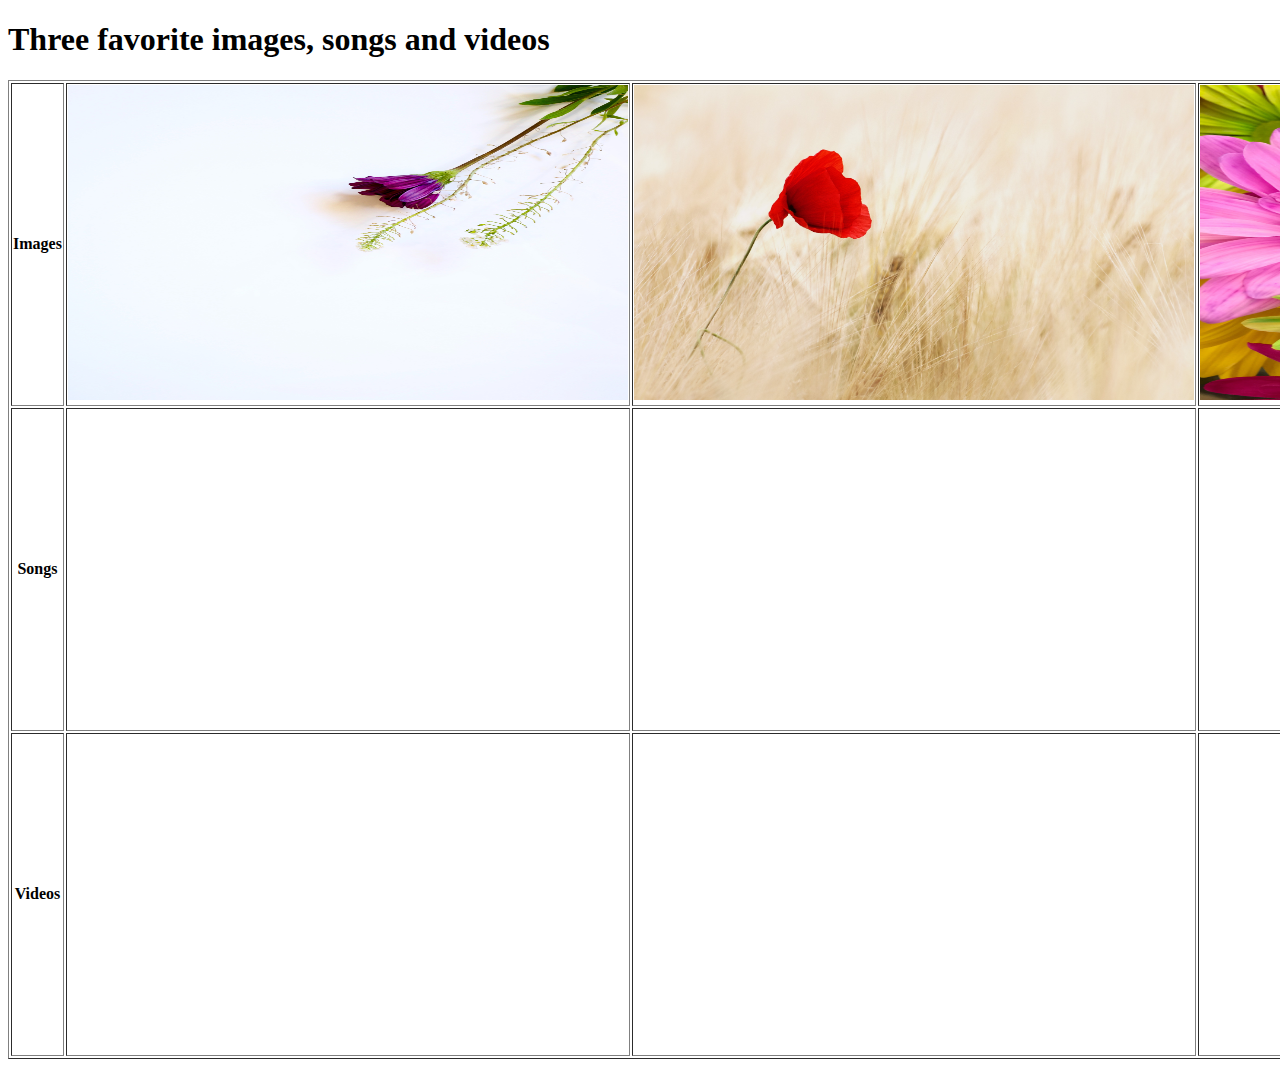
<file: Apostu/HTML5Day2Basic/index.html>
<!DOCTYPE html>
<html lang="en">
<head>
    <meta charset="UTF-8">
    <meta http-equiv="X-UA-Compatible" content="IE=edge">
    <meta name="viewport" content="width=device-width, initial-scale=1.0">
    <title>Document</title>
</head>
<body>
    <h1>Three favorite images, songs and videos</h1>
    <table border="1">
        <tr>
            <th>Images</th>
            <td><img src="img/pexels-jess-bailey-designs-1172849.jpg" alt="flowers" width="560" height="315"></td>
            <td><img src="img/pexels-pixabay-70741.jpg" alt="flowers" width="560" height="315"></td>
            <td><img src="img/pexels-unchalee-srirugsar-85773.jpg" alt="flowers" width="560" height="315"></td>
        </tr>
        <tr>
            <th>Songs</th>
            <td><iframe width="560" height="315" src="https://www.youtube.com/embed/Ckom3gf57Yw" title="YouTube video player" frameborder="0" allow="accelerometer; autoplay; clipboard-write; encrypted-media; gyroscope; picture-in-picture" allowfullscreen></iframe></td>
            <td><iframe width="560" height="315" src="https://www.youtube.com/embed/7xrM4TrHUY4" title="YouTube video player" frameborder="0" allow="accelerometer; autoplay; clipboard-write; encrypted-media; gyroscope; picture-in-picture" allowfullscreen></iframe></td>
            <td><iframe width="560" height="315" src="https://www.youtube.com/embed/sw9Y9VupVkk" title="YouTube video player" frameborder="0" allow="accelerometer; autoplay; clipboard-write; encrypted-media; gyroscope; picture-in-picture" allowfullscreen></iframe></td>
        </tr>
        <tr>
            <th>Videos</th>
            <td><iframe width="560" height="315" src="https://www.youtube.com/embed/sJhhLvW-Xvg" title="YouTube video player" frameborder="0" allow="accelerometer; autoplay; clipboard-write; encrypted-media; gyroscope; picture-in-picture" allowfullscreen></iframe></td>
            <td><iframe width="560" height="315" src="https://www.youtube.com/embed/mEFZG7JVNcI" title="YouTube video player" frameborder="0" allow="accelerometer; autoplay; clipboard-write; encrypted-media; gyroscope; picture-in-picture" allowfullscreen></iframe></td>
            <td><iframe width="560" height="315" src="https://www.youtube.com/embed/GhzGrc88Iy0" title="YouTube video player" frameborder="0" allow="accelerometer; autoplay; clipboard-write; encrypted-media; gyroscope; picture-in-picture" allowfullscreen></iframe></td>
          
        </tr>
    </table>
</body>
</html>
</file>
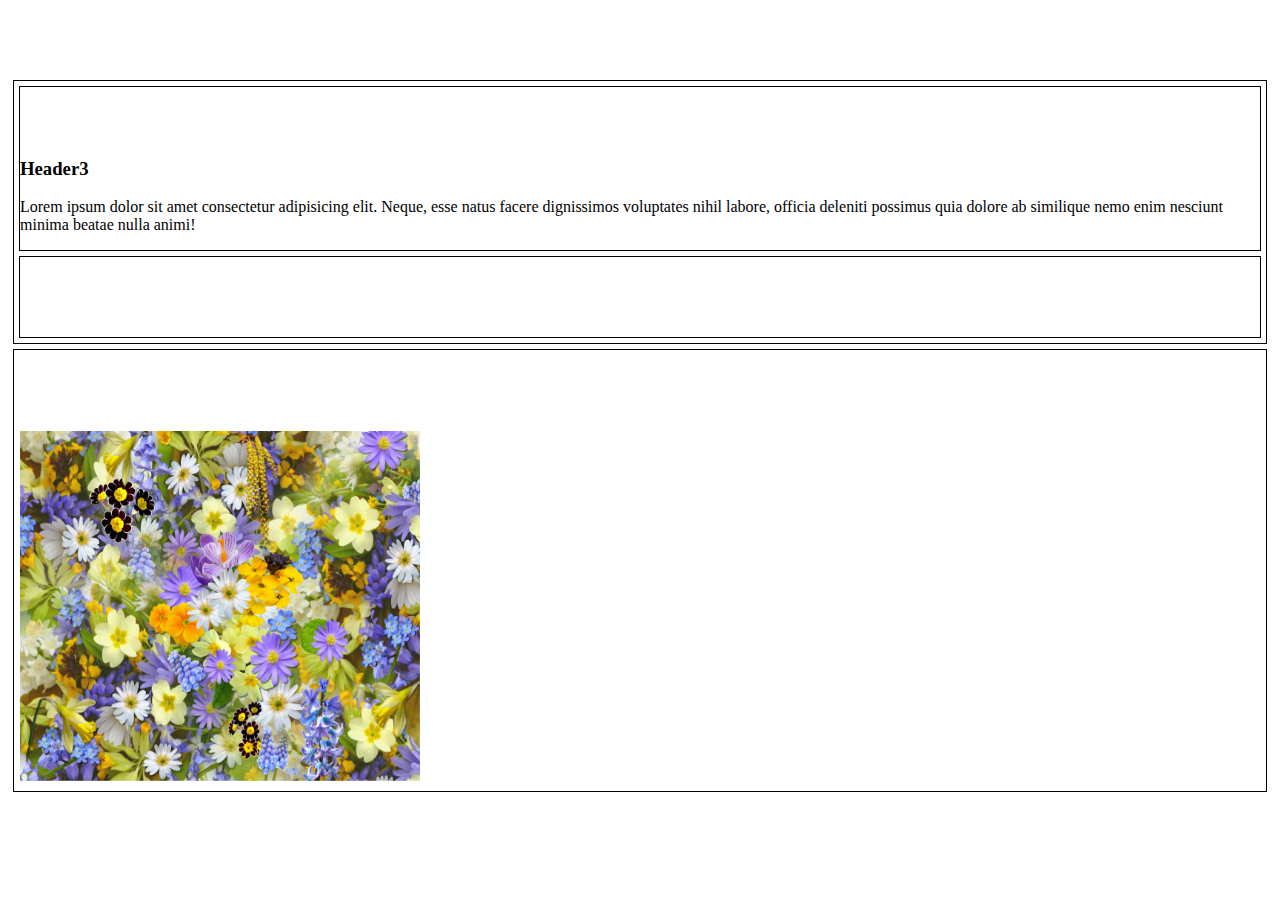
<file: Apostu/CSS Basic/Exercise1/index.html>
<!DOCTYPE html>
<html lang="en">
<head>
    <meta charset="UTF-8">
    <meta http-equiv="X-UA-Compatible" content="IE=edge">
    <meta name="viewport" content="width=device-width, initial-scale=1.0">
    <title>CSS Basic</title>
    <link rel="stylesheet" href="style.css">
</head>
<body>
    <h1>Create an HTML document, including a link to an external CSS </h1>
    <div class="left" id="first">
        <div class="left" id="third">
            <p>Lorem ipsum dolor sit, amet consectetur adipisicing elit. Architecto distinctio reprehenderit voluptate aspernatur dolore laboriosam consequatur fuga quae ab delectus, ex repellendus, sint consequuntur optio, tenetur eum hic a saepe.</p>
            <!-- span tag doesn't work here because it can't be put at the beginning of a line -->
            <span>
                <h3>Header3</h3>
                <p>Lorem ipsum dolor sit amet consectetur adipisicing elit. Neque, esse natus facere dignissimos voluptates nihil labore, officia deleniti possimus quia dolore ab similique nemo enim nesciunt minima beatae nulla animi!</p>
            </span>
        </div>
        <div class="left" id="fourth">
            <h1>Header1</h1>
        </div>
    </div>
    <div class="right" id="second">
        
        <div class="right" id="fifth">
            <p>Lorem ipsum, dolor sit amet consectetur adipisicing elit. Et, aliquam? Voluptas assumenda tempore consequatur vel, tempora voluptatum perferendis quo, culpa vero possimus quam, ratione cum expedita ipsum nostrum excepturi quod!</p>
        </div>
        <div class="right" id="sixth">
            <img src="imgCSS/pexels-pixabay-68507.jpg" alt="flowers" width="400" height="350">
        </div>
        
    </div>
</body>
</html>
</file>
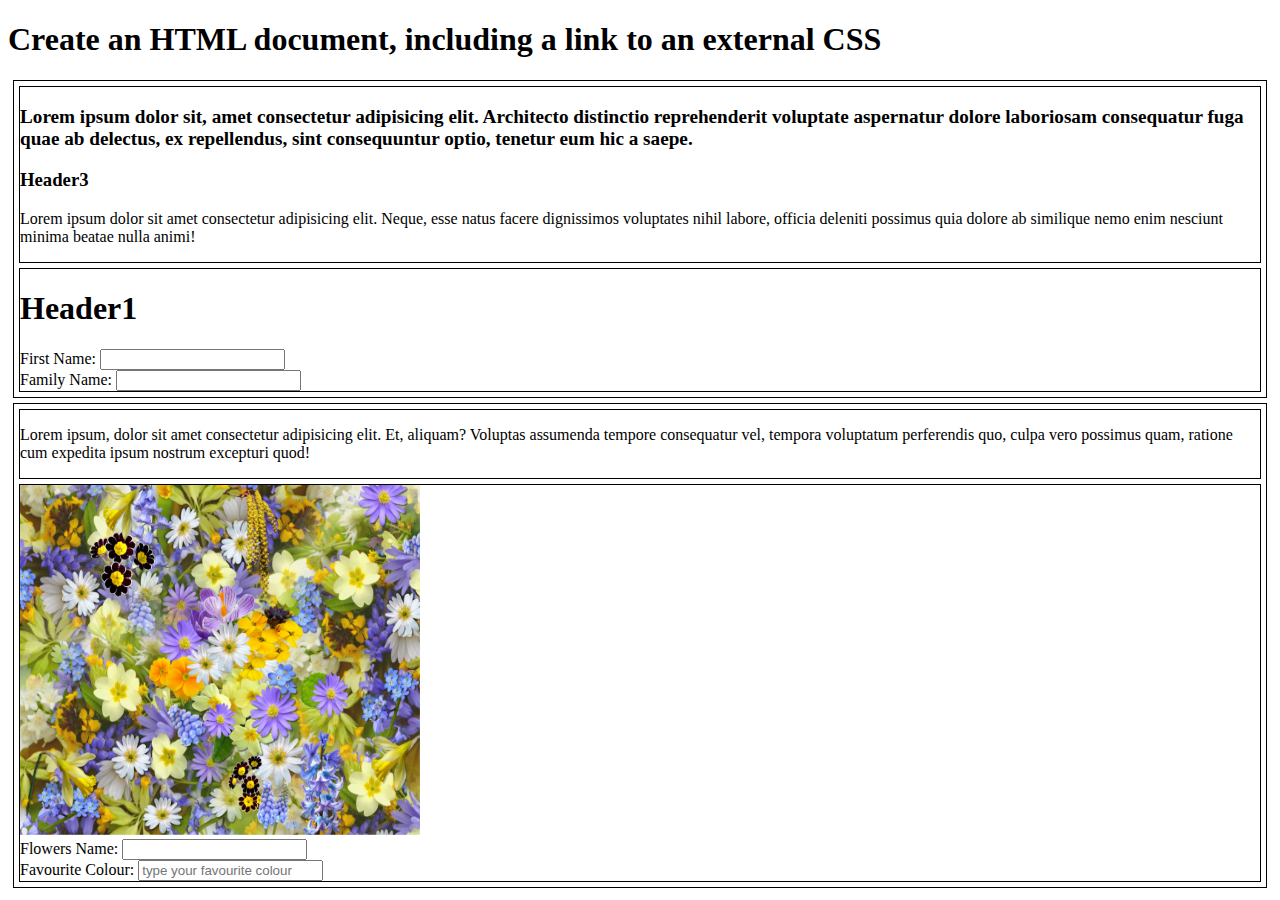
<file: Apostu/CSS Basic/Exercise2/index.html>
<!DOCTYPE html>
<html lang="en">
<head>
    <meta charset="UTF-8">
    <meta http-equiv="X-UA-Compatible" content="IE=edge">
    <meta name="viewport" content="width=device-width, initial-scale=1.0">
    <title>CSS Basic</title>
    <link rel="stylesheet" href="style.css">
</head>
<body>
    <h1>Create an HTML document, including a link to an external CSS </h1>
    <div class="left" id="first">
        <div class="left" id="third">
            <p>Lorem ipsum dolor sit, amet consectetur adipisicing elit. Architecto distinctio reprehenderit voluptate aspernatur dolore laboriosam consequatur fuga quae ab delectus, ex repellendus, sint consequuntur optio, tenetur eum hic a saepe.</p>
            <!-- span tag doesn't work here because it can't be put at the beginning of a line -->
            <span>
                <h3>Header3</h3>
                <p>Lorem ipsum dolor sit amet consectetur adipisicing elit. Neque, esse natus facere dignissimos voluptates nihil labore, officia deleniti possimus quia dolore ab similique nemo enim nesciunt minima beatae nulla animi!</p>
            </span>
        </div>
        <div class="left" id="fourth">
            <h1>Header1</h1>
            <form>
                <label for="firstname">First Name:</label>
                <input type="text" name="firstname" id="firstname">
                <br>
                <label for="secondname">Family Name:</label>
                <input type="text" name="secondname" id="secondname">

            </form>
        </div>
    </div>
    <div class="right" id="second">
        
        <div class="right" id="fifth">
            <p>Lorem ipsum, dolor sit amet consectetur adipisicing elit. Et, aliquam? Voluptas assumenda tempore consequatur vel, tempora voluptatum perferendis quo, culpa vero possimus quam, ratione cum expedita ipsum nostrum excepturi quod!</p>
        </div>
        <div class="right" id="sixth">
            <img src="imgCSS/pexels-pixabay-68507.jpg" alt="flowers" width="400" height="350">
            <form>
                <label for="flowername">Flowers Name:</label>
                <input type="text" name="flowername" id="flowername">
                <br>
                <label for="color">Favourite Colour:</label>
                <input type="text" name="color" id="color" placeholder="type your favourite colour">

            </form>
        </div>
        
    </div>
</body>
</html>
</file>
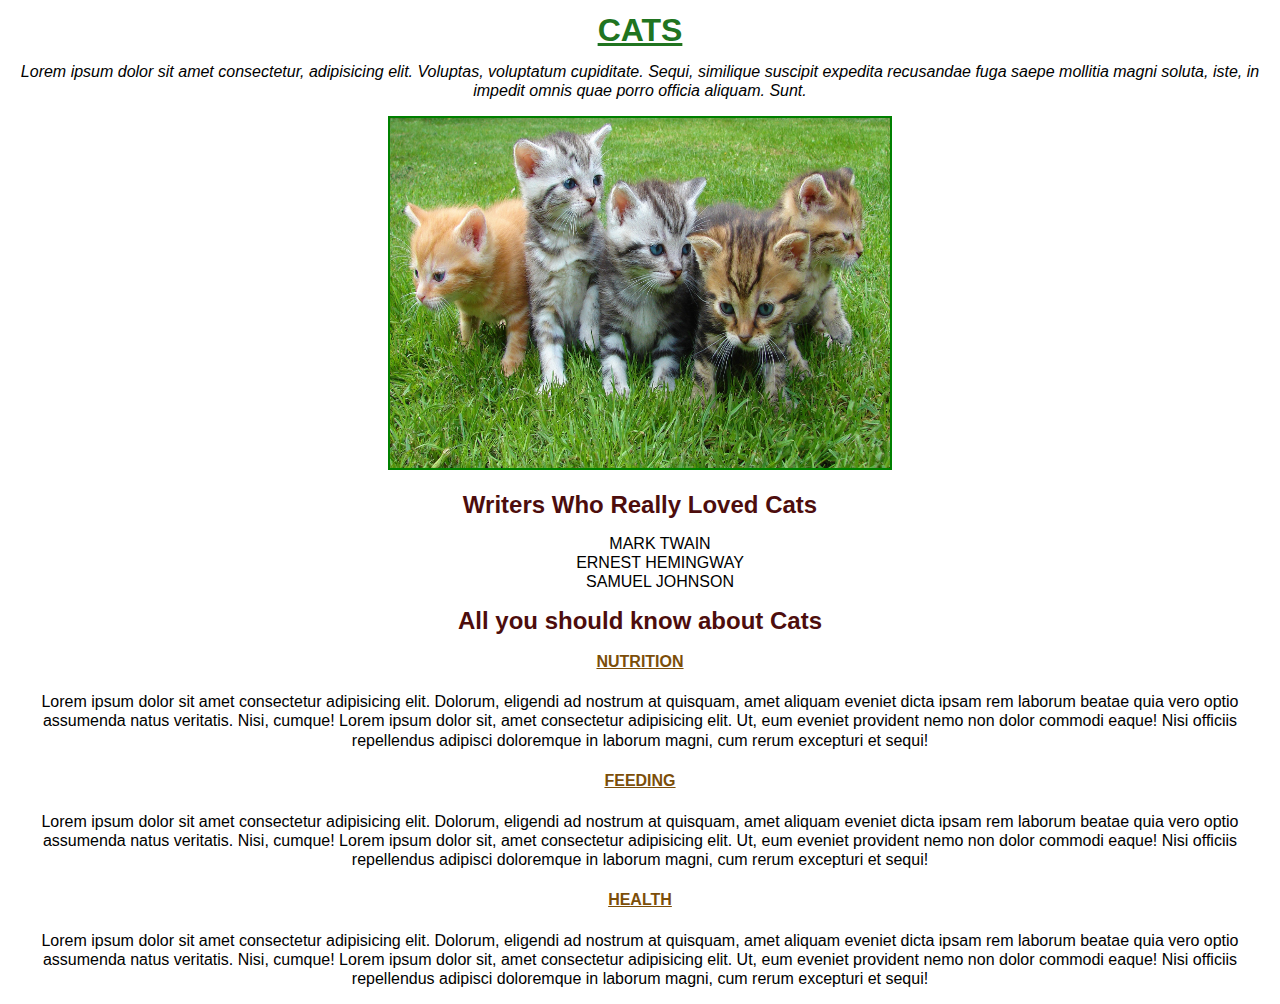
<file: Apostu/CSS Basic/Exercise3/index.html>
<!DOCTYPE html>
<html lang="en">
<head>
    <meta charset="UTF-8">
    <meta http-equiv="X-UA-Compatible" content="IE=edge">
    <meta name="viewport" content="width=device-width, initial-scale=1.0">
    <title>Article</title>
    <link rel="stylesheet" href="style3.css">
</head>
<body>
    <article>
        <header>
            <h1>Cats</h1>
            <p>Lorem ipsum dolor sit amet consectetur, adipisicing elit. Voluptas, voluptatum cupiditate. Sequi, similique suscipit expedita recusandae fuga saepe mollitia magni soluta, iste, in impedit omnis quae porro officia aliquam. Sunt.</p>
            <img src="imgex3/pexels-pixabay-45170.jpg" alt="cats" width="500" height="350">
        </header>
        <section>
            <h2>Writers Who Really Loved Cats</h2>
            <ul>
                <li>MARK TWAIN</li>
                <li>ERNEST HEMINGWAY </li>
                <li>SAMUEL JOHNSON</li>
            </ul>
        </section>
        <section>
            <h2>All you should know about Cats</h2>
            <article>
                <h4>NUTRITION</h4>
                <p>Lorem ipsum dolor sit amet consectetur adipisicing elit. Dolorum, eligendi ad nostrum at quisquam, amet aliquam eveniet dicta ipsam rem laborum beatae quia vero optio assumenda natus veritatis. Nisi, cumque! Lorem ipsum dolor sit, amet consectetur adipisicing elit. Ut, eum eveniet provident nemo non dolor commodi eaque! Nisi officiis repellendus adipisci doloremque in laborum magni, cum rerum excepturi et sequi!</p>
        
            </article>
            <article>
                <h4>FEEDING</h4>
                <p>Lorem ipsum dolor sit amet consectetur adipisicing elit. Dolorum, eligendi ad nostrum at quisquam, amet aliquam eveniet dicta ipsam rem laborum beatae quia vero optio assumenda natus veritatis. Nisi, cumque! Lorem ipsum dolor sit, amet consectetur adipisicing elit. Ut, eum eveniet provident nemo non dolor commodi eaque! Nisi officiis repellendus adipisci doloremque in laborum magni, cum rerum excepturi et sequi!</p>
        
            </article>
            <article>
                <h4>HEALTH</h4>
                <p>Lorem ipsum dolor sit amet consectetur adipisicing elit. Dolorum, eligendi ad nostrum at quisquam, amet aliquam eveniet dicta ipsam rem laborum beatae quia vero optio assumenda natus veritatis. Nisi, cumque! Lorem ipsum dolor sit, amet consectetur adipisicing elit. Ut, eum eveniet provident nemo non dolor commodi eaque! Nisi officiis repellendus adipisci doloremque in laborum magni, cum rerum excepturi et sequi!</p>
        
            </article>
        </section>
    </article>
    
</body>
</html>
</file>
<file: Apostu/CSS Basic/Exercise1/style.css>
/* Give all the divs a border of your choice, as well as a margin of 5px */
div {
    border: 1px solid black;
    margin: 5px;
}

/* Hide the p element that is the direct child of the div with the id of “third” */
div#third > p {
    visibility: hidden;
}
/* Hide all the h1 elements on the page. */
h1 {
    visibility: hidden;
}
/* Hide all the descendants of the div with the id “second”. */
#second * {
    visibility: hidden;
}
/* Now display again ONLY the <img> elements on the page. */
#second img {
    visibility: visible;
}
</file>
<file: Apostu/CSS Basic/Exercise2/style.css>
/* Give all the divs a border of your choice, as well as a margin of 5px */
div {
    border: 1px solid black;
    margin: 5px;
}

#first #third > p {
    font-size: 1.2em;
    font-weight: bold;
}
</file>
<file: Apostu/CSS Basic/Exercise3/style3.css>
body {
    font-family: Verdana, Geneva, Tahoma, sans-serif;
    line-height: 1.2em;
    text-align: center;
}

h1{
    text-transform: uppercase;
    text-decoration: underline;
    color: rgb(32, 116, 32);
}

header p {
    font-style: italic;
}

img {
    border: 2px solid green;
}
h2 {
    color: rgb(77, 13, 13);
}

ul {
    list-style-type: none;
}

h4 {
    color: rgb(124, 78, 9);
    text-decoration: underline;
}

h4:hover {
    color: green;
}
</file>
